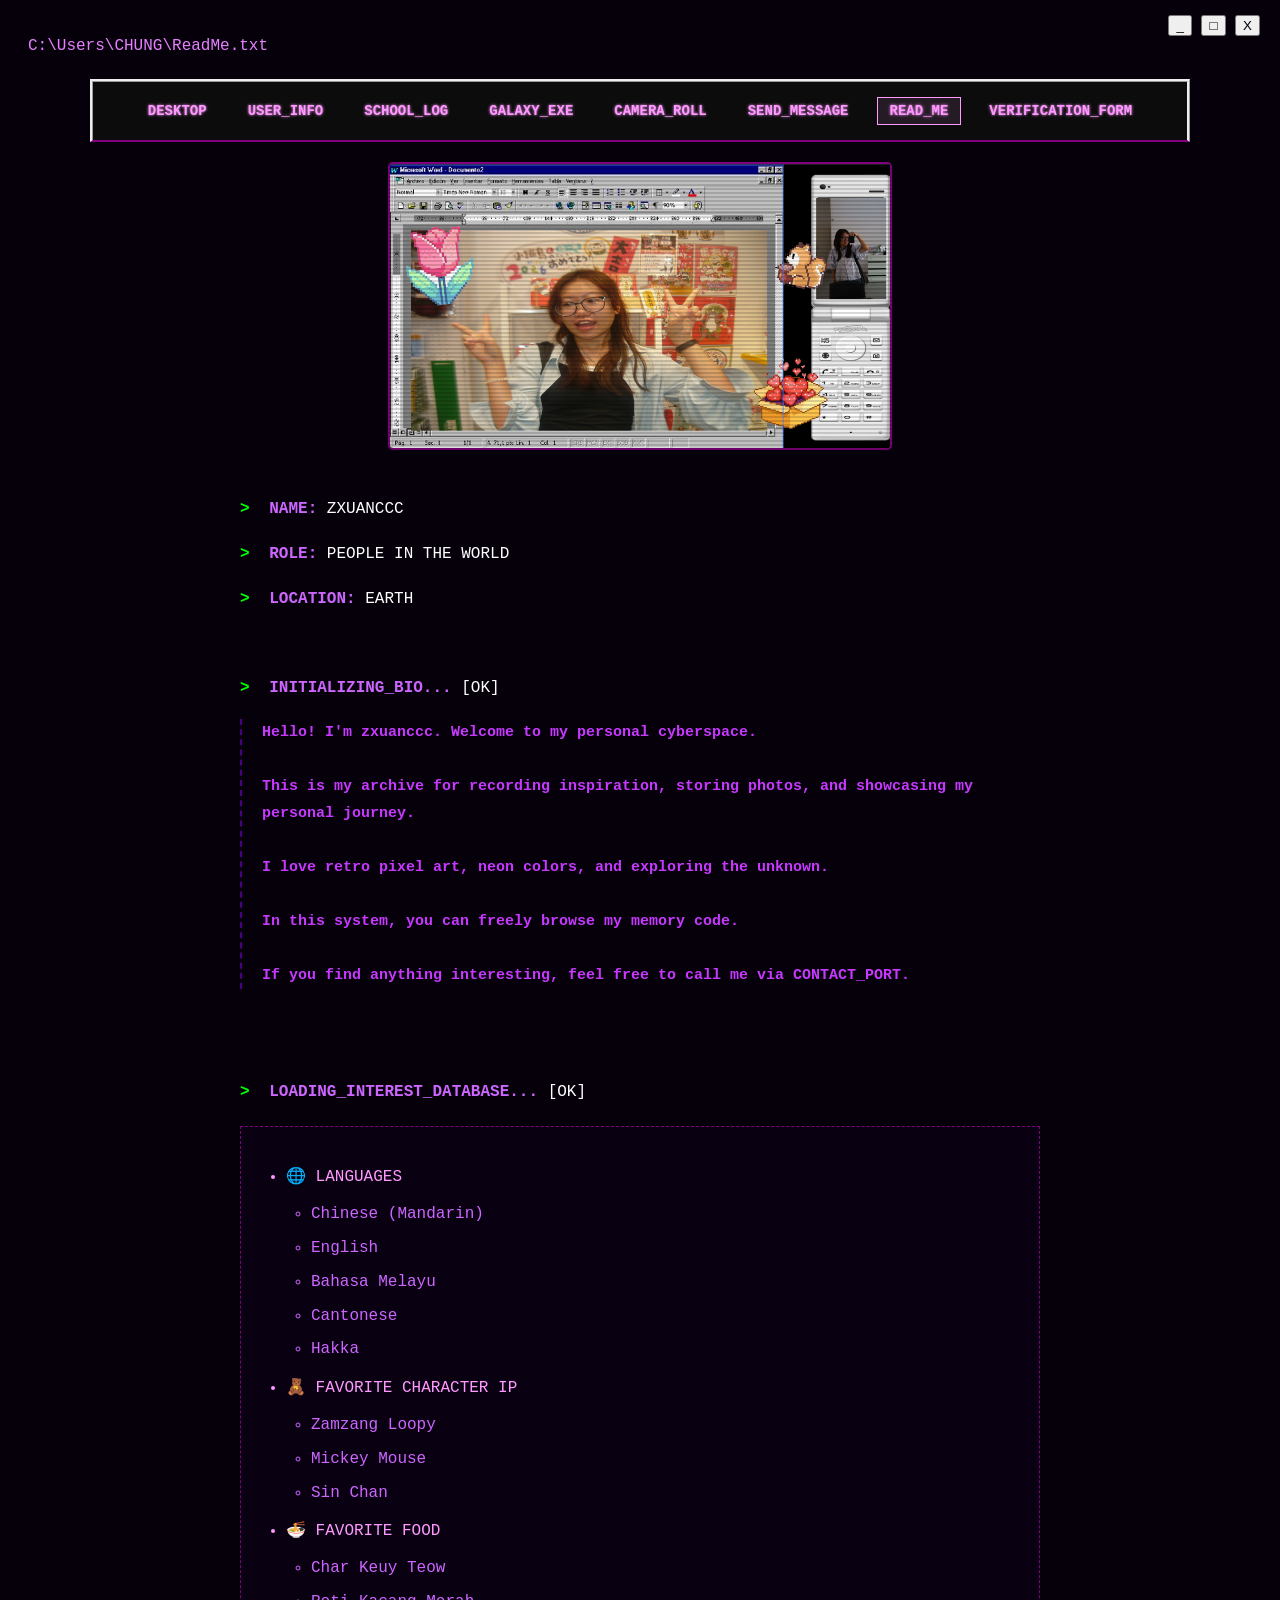
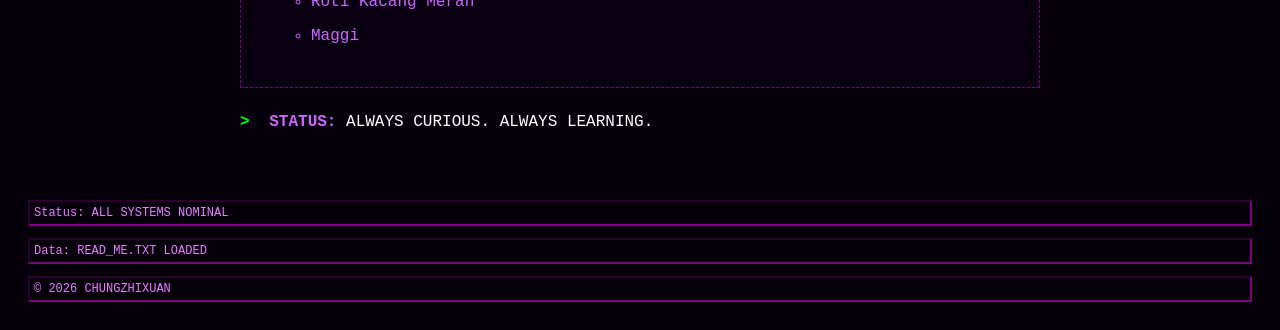
<file: aboutme.html>
<html lang="en">
<head>
    <meta charset="UTF-8">
    <meta name="viewport" content="width=device-width, initial-scale=1.0">
    <title>READ_ME | ZXUANCCC</title>
    <link rel="stylesheet" href="css/style.css">
</head>
<body class="space-page">

    <div class="retro-window">
        
        <header class="title-bar" style="display: flex; justify-content: space-between; align-items: center;">
            <div class="title-bar-text">C:\Users\CHUNG\ReadMe.txt</div>
            <br>
            <br>
            <div class="title-bar-controls">
                <button aria-label="Minimize">_</button>
                <button aria-label="Maximize">□</button>
                <button aria-label="Close">X</button>
            </div>
        </header>

        <nav class="nav-links">
            <a href="index.html" class="nav-btn">DESKTOP</a>
            <a href="biodata.html" class="nav-btn">USER_INFO</a>
            <a href="education.html" class="nav-btn">SCHOOL_LOG</a>
            <a href="space.html" class="nav-btn">GALAXY_EXE</a>
            <a href="photography.html" class="nav-btn">CAMERA_ROLL</a>
            <a href="contact.html" class="nav-btn">SEND_MESSAGE</a> 
            <a href="aboutme.html" class="nav-btn active">READ_ME</a> 
            <a href="form.html" class="nav-btn">VERIFICATION_FORM</a>
        </nav>

        <main class="window-content space-section">
            
            <h1 class="main-title">:: USER_PROFILE // READ_ME.txt ::</h1>

            <div class="profile-container" style="text-align: center; margin-bottom: 30px;">
                <div class="profile-pic-frame" style="margin-bottom: 15px;">
                    <img src="asset/picture/aboutmepic.png" alt="Profile Picture" style="max-width: 500px; border: 2px solid #800080; border-radius: 5px;">
                </div>
            </div>

            <div class="terminal-body" style="max-width: 800px; margin: 0 auto;">
                <p class="terminal-line"><span class="prompt">></span> <span class="key">NAME:</span> ZXUANCCC</p>
                <p class="terminal-line"><span class="prompt">></span> <span class="key">ROLE:</span> PEOPLE IN THE WORLD</p>
                <p class="terminal-line"><span class="prompt">></span> <span class="key">LOCATION:</span> EARTH</p>
                <br>
                <p class="terminal-line"><span class="prompt">></span> <span class="key">INITIALIZING_BIO...</span> [OK]</p>
                <p class="terminal-text" style="color: #c739ff; line-height: 1.8;">
                    Hello! I'm zxuanccc. Welcome to my personal cyberspace. <br>
                    <br>
                    This is my archive for recording inspiration, storing photos, and showcasing my personal journey. <br> 
                    <br>
                    I love retro pixel art, neon colors, and exploring the unknown. <br>
                    <br>
                    In this system, you can freely browse my memory code. <br>
                    <br>
                    If you find anything interesting, feel free to call me via CONTACT_PORT.
                </p>
                <br>
            <br>

    <p class="terminal-line">
    <span class="prompt">></span>
    <span class="key">LOADING_INTEREST_DATABASE...</span> [OK]
    </p>

             <div class="nested-profile">

            <ul>

             <li>🌐 LANGUAGES
             <ul>
            <li>Chinese (Mandarin)</li>
            <li>English</li>
            <li>Bahasa Melayu</li>
            <li>Cantonese</li>
            <li>Hakka</li>
            </ul>
            </li>

              <li>🧸 FAVORITE CHARACTER IP
              <ul>
            <li>Zamzang Loopy</li>
            <li>Mickey Mouse</li>
            <li>Sin Chan</li>
              </ul>
            </li>

            <li>🍜 FAVORITE FOOD
            <ul>
            <li>Char Keuy Teow</li>
            <li>Roti Kacang Merah</li>
            <li>Maggi</li>
           </ul>
           </li>

           </ul>

             </div>

<p class="terminal-line"><span class="prompt">></span> <span class="key">STATUS:</span> ALWAYS CURIOUS. ALWAYS LEARNING.</p>
            </div>

        </main>

        <br>
        <br>

        <footer class="status-bar">
            <p class="status-bar-field">Status: ALL SYSTEMS NOMINAL</p>
            <p class="status-bar-field">Data: READ_ME.TXT LOADED</p>
            <p class="status-bar-field">© 2026 CHUNGZHIXUAN</p>
        </footer>

    </div>

    <script>
     
        document.addEventListener("DOMContentLoaded", () => {
            const titleElement = document.querySelector('.main-title');
            const originalText = titleElement.innerText;
            titleElement.innerText = ''; 
            let i = 0;
            
        });
    </script>

</body>
</html>
</file>
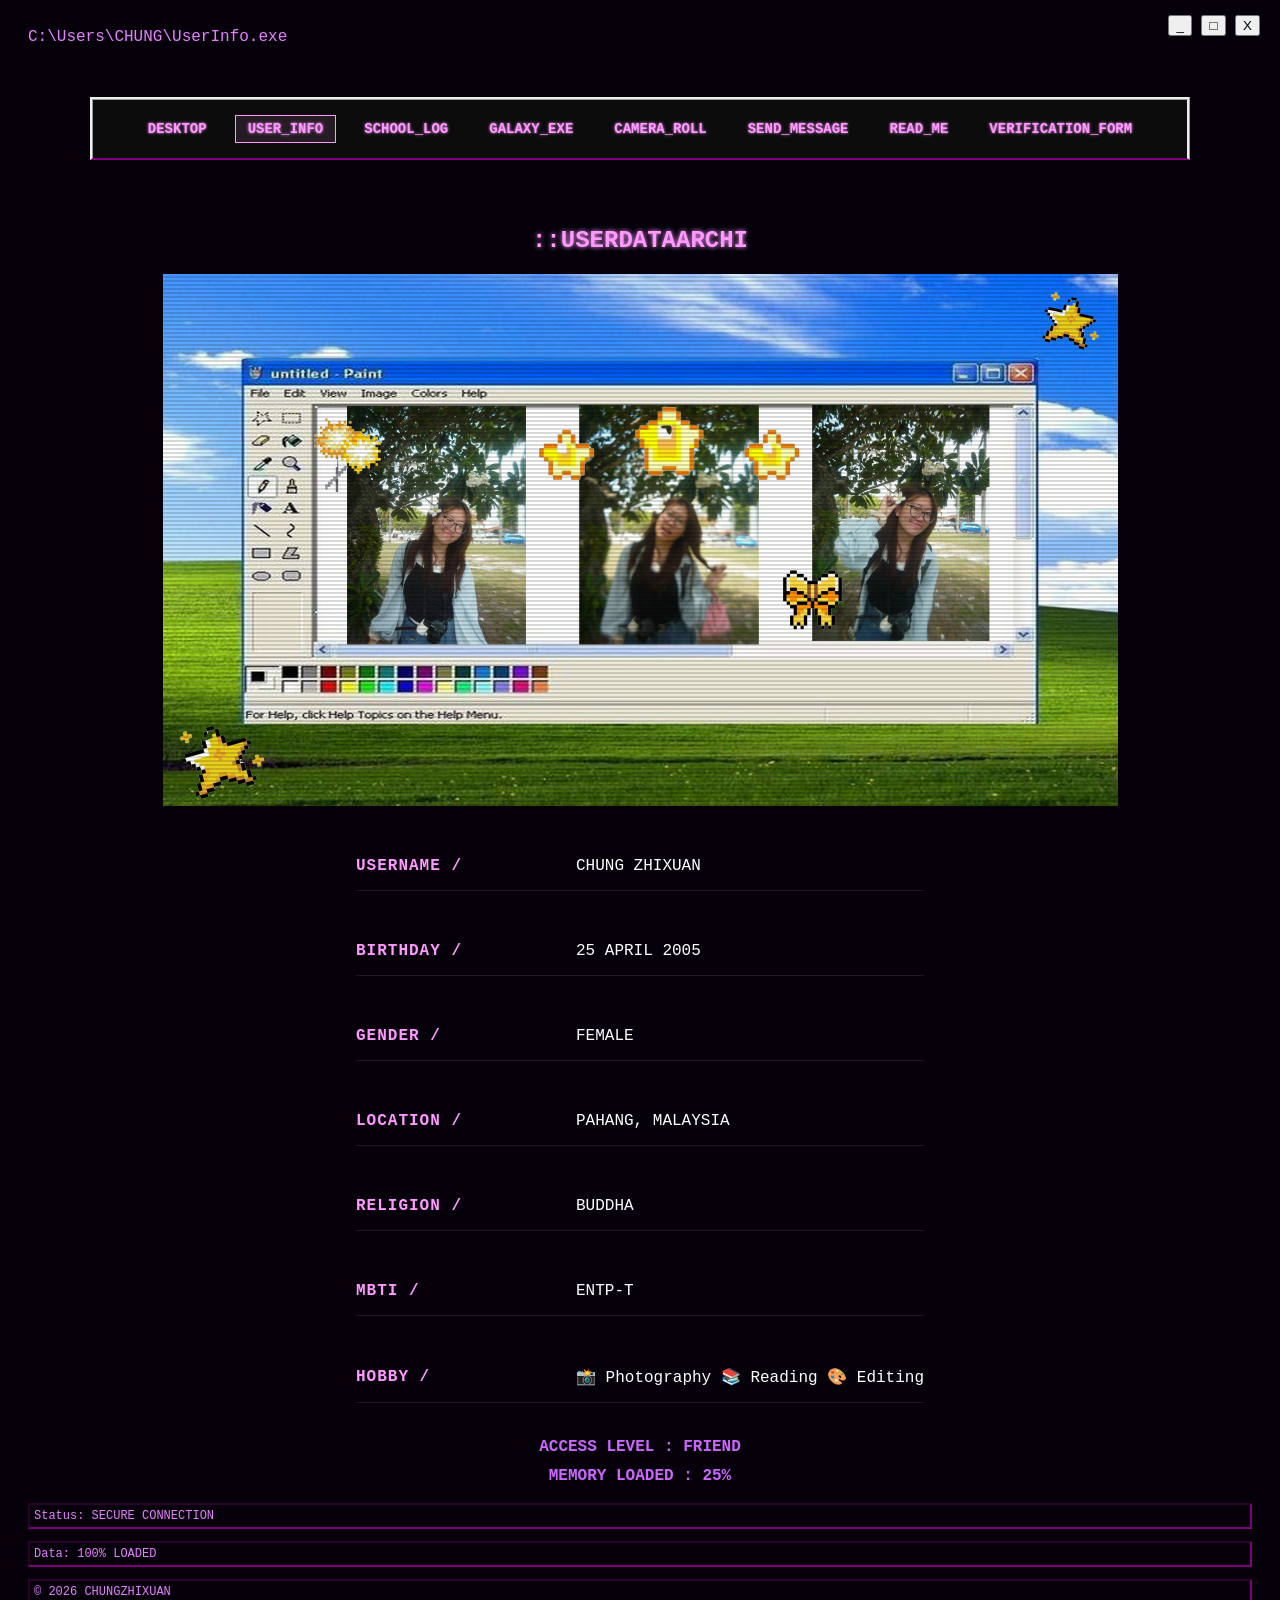
<file: biodata.html>
<html lang="en">
<head>
    <meta charset="UTF-8">
    <meta name="viewport" content="width=device-width, initial-scale=1.0">
    <title>USER_INFO | CHUNGZHIXUAN</title>
    <link rel="stylesheet" href="css/style.css">
</head>
<body class="biodata-page">

    <div class="retro-window">
        
        <header class="title-bar">
            <div class="title-bar-text">C:\Users\CHUNG\UserInfo.exe</div>
            <br>
            <br>
            <div class="title-bar-controls">
                <button aria-label="Minimize">_</button>
                <button aria-label="Maximize">□</button>
                <button aria-label="Close">X</button>
            </div>
        </header>

        <nav class="nav-links">
            <a href="index.html" class="nav-btn">DESKTOP</a>
            <a href="biodata.html" class="nav-btn active">USER_INFO</a>
            <a href="education.html" class="nav-btn">SCHOOL_LOG</a>
            <a href="space.html" class="nav-btn">GALAXY_EXE</a>
            <a href="photography.html" class="nav-btn">CAMERA_ROLL</a>
            <a href="contact.html" class="nav-btn">SEND_MESSAGE</a>
            <a href="aboutme.html" class="nav-btn">READ_ME</a>
            <a href="form.html" class="nav-btn">VERIFICATION_FORM</a>
        </nav>

            <br>
            <br>
        <main class="window-content biodata-section">
            <h1 class="main-title">:: USER DATA ARCHIVE ::</h1>
            
            
            <div class="profile-container">
                
                <div class="profile-pic-frame">
                    <img src="asset/picture/biodatapic.png" alt="Profile Picture">
                </div>

              <div class="bio-info">
    <br>
    <br>

    <div class="info-row">
        <span class="label">USERNAME /</span>
        <span class="value">CHUNG ZHIXUAN</span>
    </div>

    <br>
    <br>

    <div class="info-row">
        <span class="label">BIRTHDAY /</span>
        <span class="value">25 APRIL 2005</span>
    </div>

    <br>
    <br>

    <div class="info-row">
        <span class="label">GENDER /</span>
        <span class="value">FEMALE</span>
    </div>

    <br>
    <br>

    <div class="info-row">
        <span class="label">LOCATION /</span>
        <span class="value">PAHANG, MALAYSIA</span>
    </div>

    <br>
    <br>

    <div class="info-row">
        <span class="label">RELIGION /</span>
        <span class="value">BUDDHA</span>
    </div>

    <br>
    <br>

    <div class="info-row">
        <span class="label">MBTI /</span>
        <span class="value">ENTP-T</span>
    </div>

    <br>
    <br>

    <div class="info-row">
        <span class="label">HOBBY /</span>
        <span class="value">
        📸 Photography
        📚 Reading
        🎨 Editing
        </span>
    </div>

</div>

            <div class="user-status" style="text-align: center; color: #cc66ff; margin-top: 30px; font-weight: bold; line-height: 1.8;">
                ACCESS LEVEL : FRIEND <br>
                MEMORY LOADED : 25%
            </div>
            
        </main>

        <footer class="status-bar">
            <p class="status-bar-field">Status: SECURE CONNECTION</p>
            <p class="status-bar-field">Data: 100% LOADED</p>
            <p class="status-bar-field">© 2026 CHUNGZHIXUAN</p>
        </footer>

    </div>

    <script>
        
        const titleElement = document.querySelector('.main-title');
        const originalText = titleElement.innerText;
        titleElement.innerText = ''; 
        let i = 0;
        
        function typeWriter() {
            if (i < originalText.length) {
                titleElement.innerText += originalText.charAt(i);
                i++;
                setTimeout(typeWriter, 60); 
            }
        }
        
        window.onload = typeWriter;
    </script>

</body>
</html>
</file>
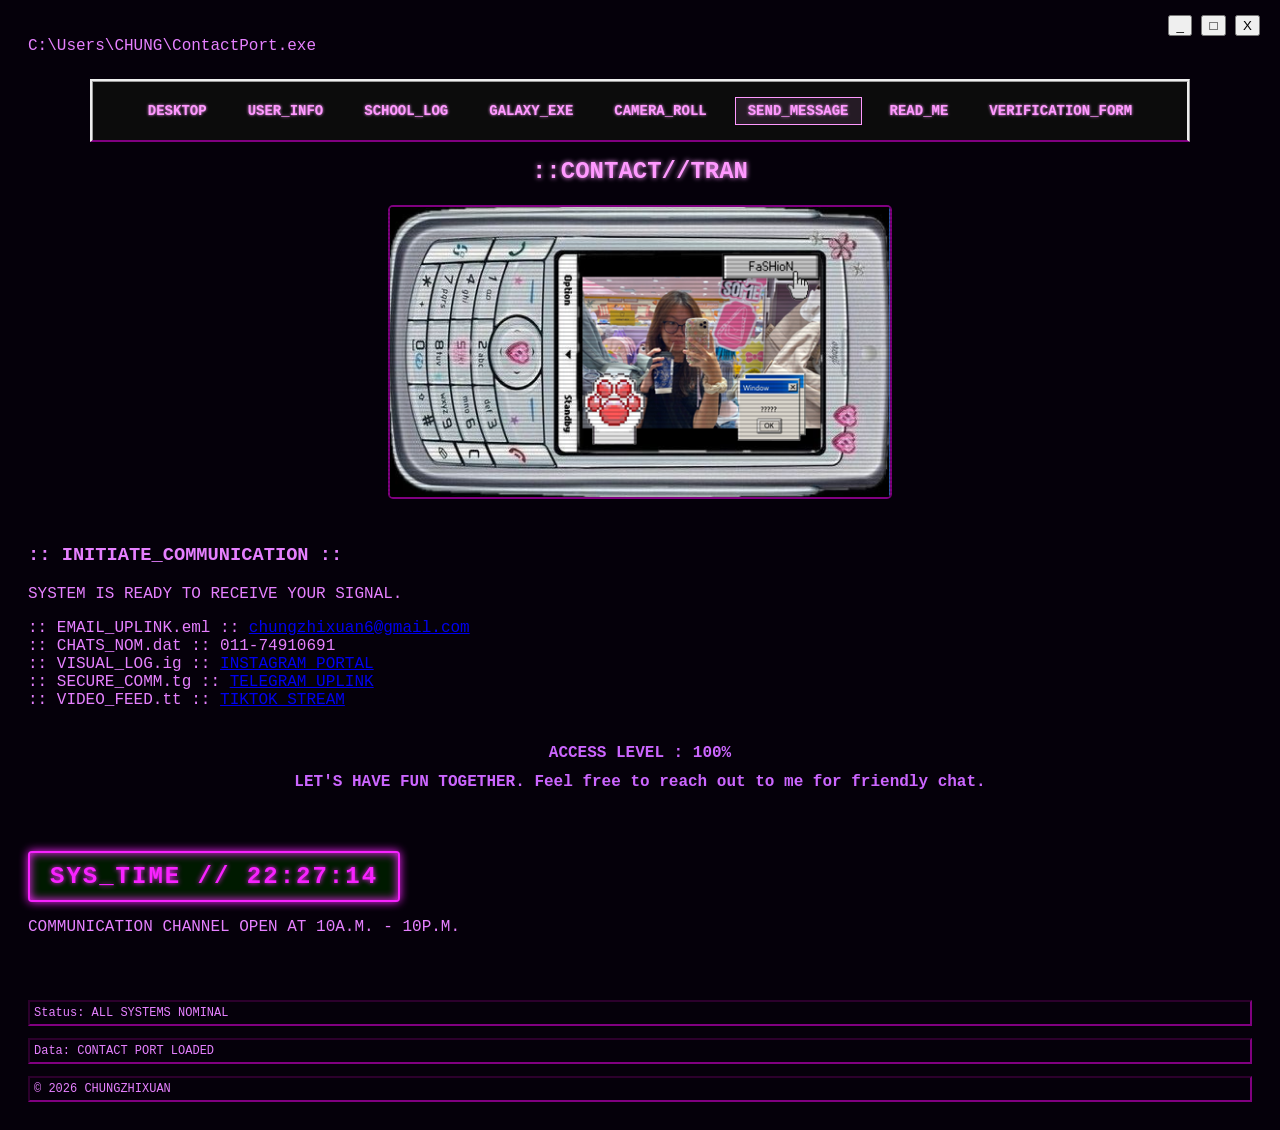
<file: contact.html>
<html lang="en">
<head>
    <meta charset="UTF-8">
    <meta name="viewport" content="width=device-width, initial-scale=1.0">
    <title>CONTACT_PORT | ZXUANCCC</title>
    <link rel="stylesheet" href="css/style.css">
</head>
<body class="space-page">

    <div class="retro-window">
        
        <header class="title-bar" style="display: flex; justify-content: space-between; align-items: center;">
            <div class="title-bar-text">C:\Users\CHUNG\ContactPort.exe</div>
            <br>
            <br>
            <div class="title-bar-controls">
                <button aria-label="Minimize">_</button>
                <button aria-label="Maximize">□</button>
                <button aria-label="Close">X</button>
            </div>
        </header>

        <nav class="nav-links">
            <a href="index.html" class="nav-btn">DESKTOP</a>
            <a href="biodata.html" class="nav-btn">USER_INFO</a>
            <a href="education.html" class="nav-btn">SCHOOL_LOG</a>
            <a href="space.html" class="nav-btn">GALAXY_EXE</a>
            <a href="photography.html" class="nav-btn">CAMERA_ROLL</a>
            <a href="contact.html" class="nav-btn active">SEND_MESSAGE</a> 
            <a href="aboutme.html" class="nav-btn">READ_ME</a>
            <a href="form.html" class="nav-btn">VERIFICATION_FORM</a>
        </nav>

        <main class="window-content space-section">
            
            <h1 class="main-title">:: CONTACT // TRANSMISSION_PORT ::</h1>

            <div class="profile-container" style="text-align: center; margin-bottom: 30px;">
                <div class="profile-pic-frame" style="margin-bottom: 15px;">
                    <img src="asset/picture/contactpic.png" alt="Contact Portal" style="max-width: 500px; border: 2px solid #800080; border-radius: 5px;">
                </div>
            </div>

            <div class="contact-card" id="contact-panel">
                
                <div class="contact-header">
                    <h3 class="contact-card-title">:: INITIATE_COMMUNICATION ::</h3>
                    <p class="contact-sub">SYSTEM IS READY TO RECEIVE YOUR SIGNAL.</p>
                </div>

                <div class="contact-info-list">
                    
                    <div class="contact-item">
                        <span class="contact-label">:: EMAIL_UPLINK.eml ::</span>
                        <a href="mailto:chungzhixuan6@gmail.com" class="contact-value">chungzhixuan6@gmail.com</a>
                    </div>
                    
                    <div class="contact-item">
                        <span class="contact-label">:: CHATS_NOM.dat ::</span>
                        <span class="contact-value">011-74910691</span>
                    </div>

                    <div class="contact-item">
                        <span class="contact-label">:: VISUAL_LOG.ig ::</span>
                        <a href="https://www.instagram.com/zxuanccc" target="_blank" class="contact-value">INSTAGRAM_PORTAL</a>
                    </div>

                    <div class="contact-item">
                        <span class="contact-label">:: SECURE_COMM.tg ::</span>
                        <a href="https://t.me/chungzhixuan" target="_blank" class="contact-value">TELEGRAM_UPLINK</a>
                    </div>

                    <div class="contact-item">
                        <span class="contact-label">:: VIDEO_FEED.tt ::</span>
                        <a href="https://www.tiktok.com/@zxuanccc00" target="_blank" class="contact-value">TIKTOK_STREAM</a>
                    </div>
                    
                </div>


            </div>

            <div class="user-status" style="text-align: center; color: #cc66ff; margin-top: 30px; font-weight: bold; line-height: 1.8;">
                ACCESS LEVEL : 100% <br>
                LET'S HAVE FUN TOGETHER. Feel free to reach out to me for friendly chat.
            </div>

            <br>
            <br>
            <br>

            <div id="cyber-clock-container">
                <span id="cyber-clock">SYS_TIME // 00:00:00</span>
            </div>

            <p>COMMUNICATION CHANNEL OPEN AT 10A.M. - 10P.M.</p>

        </main>

        <br>
        <br>

        <footer class="status-bar">
            <p class="status-bar-field">Status: ALL SYSTEMS NOMINAL</p>
            <p class="status-bar-field">Data: CONTACT PORT LOADED</p>
            <p class="status-bar-field">© 2026 CHUNGZHIXUAN</p>
        </footer>

    </div>

    <script>
        document.addEventListener("DOMContentLoaded", () => {
            
            
            const titleElement = document.querySelector('.main-title');
            const originalText = titleElement.innerText;
            titleElement.innerText = ''; 
            let i = 0;
            
            function typeWriter() {
                if (i < originalText.length) {
                    titleElement.innerText += originalText.charAt(i);
                    i++;
                    setTimeout(typeWriter, 60); 
                }
            }
            typeWriter();

            
            function updateClock() {
                const clockElement = document.getElementById('cyber-clock');
                const now = new Date();
                
                
                const hours = String(now.getHours()).padStart(2, '0');
                const minutes = String(now.getMinutes()).padStart(2, '0');
                const seconds = String(now.getSeconds()).padStart(2, '0');
                
               
                clockElement.innerText = `SYS_TIME // ${hours}:${minutes}:${seconds}`;
            }

            
            updateClock();
            
            setInterval(updateClock, 1000);
        });
    </script>

</body>
</html>
</file>
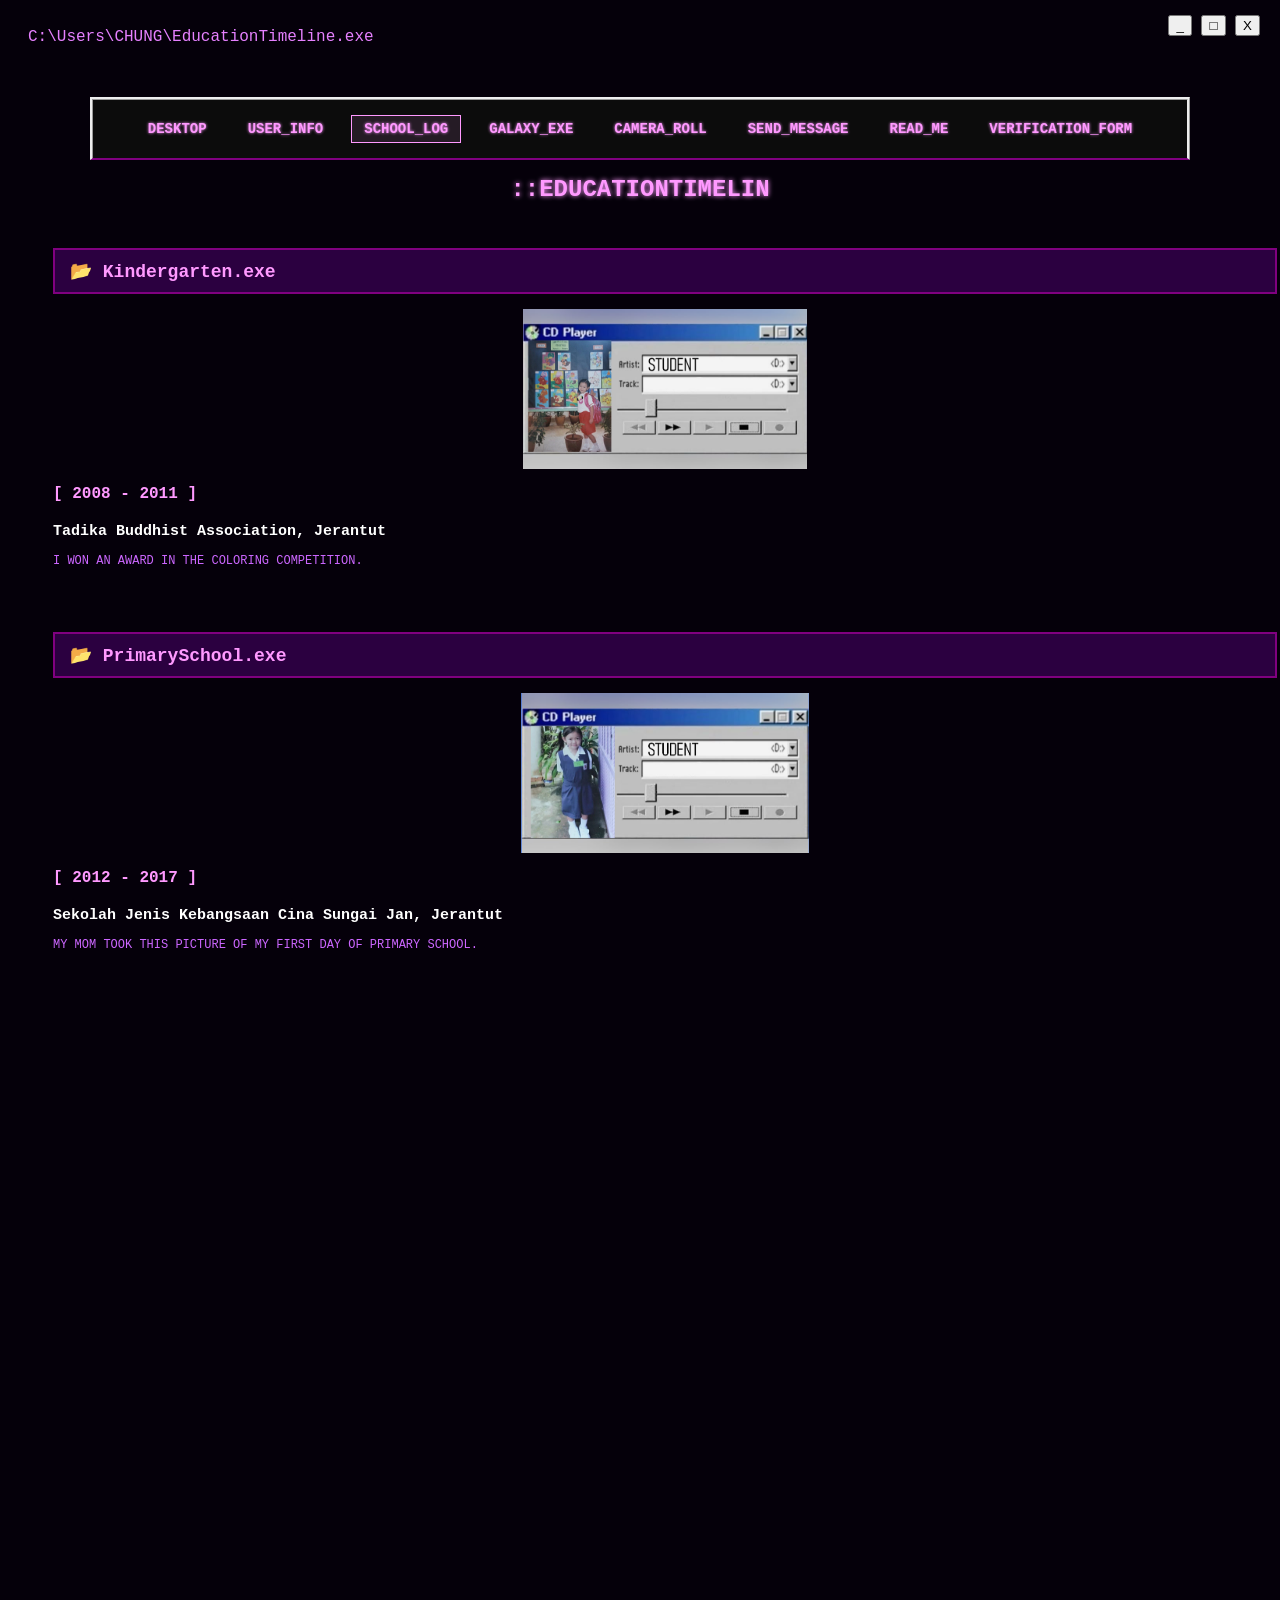
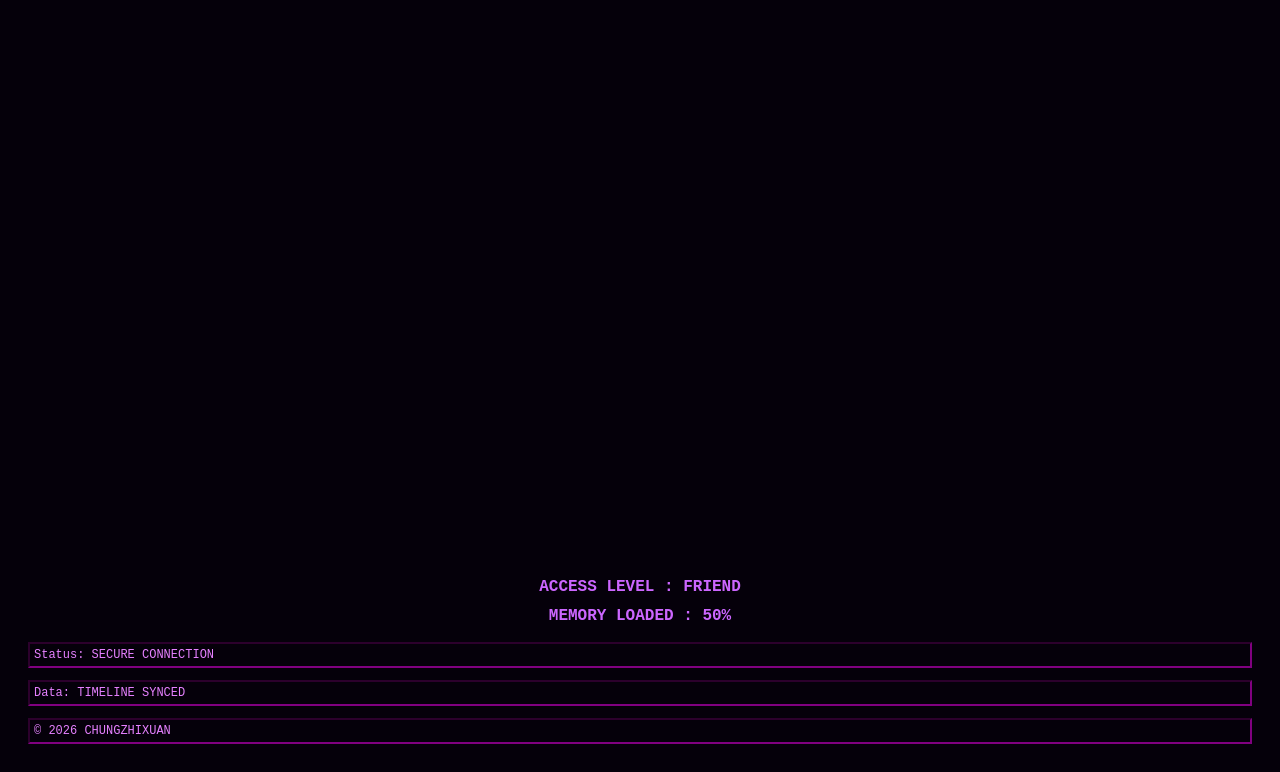
<file: education.html>
<html lang="en">
<head>
    <meta charset="UTF-8">
    <meta name="viewport" content="width=device-width, initial-scale=1.0">
    <title>SCHOOL_LOG | ZXUANCCC</title>
    <link rel="stylesheet" href="css/style.css">
</head>
<body class="education-page">

    <div class="retro-window">
        
        <header class="title-bar">
            <div class="title-bar-text">C:\Users\CHUNG\EducationTimeline.exe</div>
            <br>
            <br>
            <div class="title-bar-controls">
                <button aria-label="Minimize">_</button>
                <button aria-label="Maximize">□</button>
                <button aria-label="Close">X</button>
            </div>
        </header>

        <nav class="nav-links">
            <a href="index.html" class="nav-btn">DESKTOP</a>
            <a href="biodata.html" class="nav-btn">USER_INFO</a>
            <a href="education.html" class="nav-btn active">SCHOOL_LOG</a>
            <a href="space.html" class="nav-btn">GALAXY_EXE</a>
            <a href="photography.html" class="nav-btn">CAMERA_ROLL</a>
            <a href="contact.html" class="nav-btn">SEND_MESSAGE</a>
            <a href="aboutme.html" class="nav-btn">READ_ME</a>
            <a href="form.html" class="nav-btn">VERIFICATION_FORM</a>
        </nav>

        <main class="window-content education-section">
            <h1 class="main-title">:: EDUCATION TIMELINE ::</h1>
            
            <div class="retro-timeline">
                
                <div class="timeline-item hidden-item">
                    
                    <div class="timeline-content">
                        <div class="folder-title">
                       📂 Kindergarten.exe
                    </div>
                        <img src="asset/picture/schoollog/schoollog1.png" class="timeline-img" style="max-height: 160px !important; width: 100% !important; object-fit: contain !important;" alt="Tadika">
                        <h3 class="timeline-date">[ 2008 - 2011 ]</h3>
                        <h4 class="timeline-school" style="font-size: 15px !important;">Tadika Buddhist Association, Jerantut</h4>
                        <p class="timeline-desc" style="font-size: 12px !important;">I WON AN AWARD IN THE COLORING COMPETITION.</p>
                    </div>
                </div>

                <div class="timeline-item hidden-item">
                    
                    <div class="timeline-content">
                      <div class="folder-title">
                       📂 PrimarySchool.exe
                    </div>
                        <img src="asset/picture/schoollog/schoollog2.png" class="timeline-img" style="max-height: 160px !important; width: 100% !important; object-fit: contain !important;" alt="Primary School">
                        <h3 class="timeline-date">[ 2012 - 2017 ]</h3>
                        <h4 class="timeline-school" style="font-size: 15px !important;">Sekolah Jenis Kebangsaan Cina Sungai Jan, Jerantut</h4>
                        <p class="timeline-desc" style="font-size: 12px !important;">MY MOM TOOK THIS PICTURE OF MY FIRST DAY OF PRIMARY SCHOOL.</p>
                    </div>
                </div>

                <div class="timeline-item hidden-item">
                    
                    <div class="timeline-content">
                        <div class="folder-title">
                       📂 SecondarySchool.exe
                    </div>
                        <img src="asset/picture/schoollog/schoollog3.png" class="timeline-img" style="max-height: 160px !important; width: 100% !important; object-fit: contain !important;" alt="High School">
                        <h3 class="timeline-date">[ 2018 - 2022 ]</h3>
                        <h4 class="timeline-school" style="font-size: 15px !important;">Sekolah Menengah Kebangsaan Jerantut, Jerantut</h4>
                        <p class="timeline-desc" style="font-size: 12px !important;">AFTER FINISH MY ENGLISH SPEAKING TEST FOR SIJIL PELAJARAN MALAYSIA (SPM).</p>
                    </div>
                </div>

                <div class="timeline-item hidden-item">
                    
                    <div class="timeline-content">
                        <div class="folder-title">
                       📂 STPM.exe
                    </div>
                        <img src="asset/picture/schoollog/schoollog4.png" class="timeline-img" style="max-height: 160px !important; width: 100% !important; object-fit: contain !important;" alt="STPM">
                        <h3 class="timeline-date">[ 2023 - 2025 ]</h3>
                        <h4 class="timeline-school" style="font-size: 15px !important;">Prauniversiti Sekolah Menengah Kebangsaan Jerantut, Jerantut</h4>
                        <p class="timeline-desc" style="font-size: 12px !important;">MISSION COMPLETED TWO YEARS OF FOUNDATION STUDIES AT SIJIL TERTINGGI PELAJARAN MALAYSIA (STPM) WITH CGPA 3.42.</p>
                    </div>
                </div>

                <div class="timeline-item hidden-item">
                    
                    <div class="timeline-content">
                        <div class="folder-title">
                        📂 UniMAP.exe
                        </div>
                        <img src="asset/picture/schoollog/schoollog5.png" class="timeline-img" style="max-height: 160px !important; width: 100% !important; object-fit: contain !important;" alt="UniMAP">
                        <h3 class="timeline-date">[ 2025 - PRESENT ]</h3>
                        <h4 class="timeline-school" style="font-size: 15px !important;">UNIVERSITI MALAYSIA PERLIS</h4>
                        <p class="timeline-desc" style="font-size: 12px !important;">I TOOK THIS PHOTO WITH MY FRIENDS AT THE END OF THE MSK. I BELIEVE I WILL SOON BE WEARING MY GRADUATION GOWN.</p>
                    </div>
                </div>

                <div class="user-status" style="text-align: center; color: #cc66ff; margin-top: 30px; font-weight: bold; line-height: 1.8;">
                    ACCESS LEVEL : FRIEND <br>
                    MEMORY LOADED : 50%
                </div>

            </div>
        </main>

        <footer class="status-bar">
            <p class="status-bar-field">Status: SECURE CONNECTION</p>
            <p class="status-bar-field">Data: TIMELINE SYNCED</p>
            <p class="status-bar-field">© 2026 CHUNGZHIXUAN</p>
        </footer>

    </div>

    <script>

         const titleElement = document.querySelector('.main-title');
        const originalText = titleElement.innerText;
        titleElement.innerText = ''; 
        let i = 0;
        
        function typeWriter() {
            if (i < originalText.length) {
                titleElement.innerText += originalText.charAt(i);
                i++;
                setTimeout(typeWriter, 60); 
            }
        }
      
        window.onload = typeWriter;
        
        const observer = new IntersectionObserver((entries) => {
            entries.forEach((entry) => {
                if (entry.isIntersecting) {
                    entry.target.classList.add('show-item'); 
                } else {
                    entry.target.classList.remove('show-item'); 
                }
            });
        });

        const hiddenElements = document.querySelectorAll('.hidden-item');
        hiddenElements.forEach((el) => observer.observe(el));
    </script>

</body>
</html>
</file>
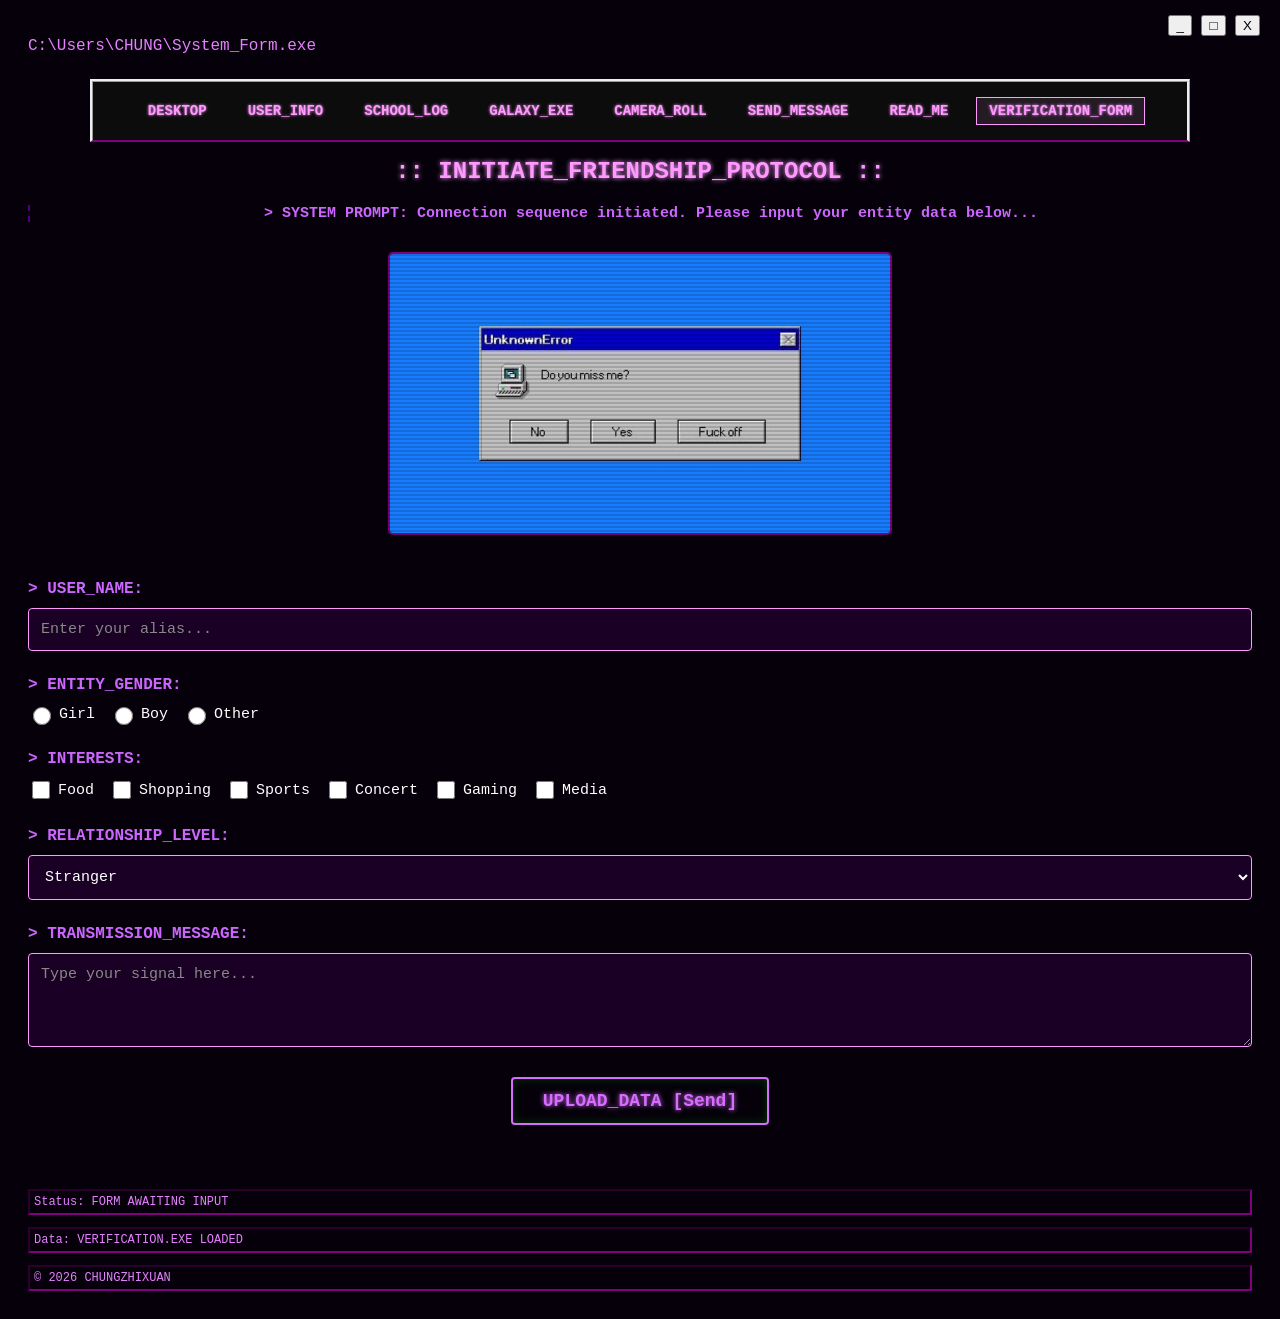
<file: form.html>
<html lang="en">
<head>
    <meta charset="UTF-8">
    <meta name="viewport" content="width=device-width, initial-scale=1.0">
    <title>VERIFICATION_FORM | ZXUANCCC</title>
    <link rel="stylesheet" href="css/style.css">
</head>
<body class="space-page">

    <div class="retro-window">
        
        <header class="title-bar" style="display: flex; justify-content: space-between; align-items: center;">
            <div class="title-bar-text">C:\Users\CHUNG\System_Form.exe</div>
            <br>
            <br>
            <div class="title-bar-controls">
                <button aria-label="Minimize">_</button>
                <button aria-label="Maximize">□</button>
                <button aria-label="Close">X</button>
            </div>
        </header>

        <nav class="nav-links">
            <a href="index.html" class="nav-btn">DESKTOP</a>
            <a href="biodata.html" class="nav-btn">USER_INFO</a>
            <a href="education.html" class="nav-btn">SCHOOL_LOG</a>
            <a href="space.html" class="nav-btn">GALAXY_EXE</a>
            <a href="photography.html" class="nav-btn">CAMERA_ROLL</a>
            <a href="contact.html" class="nav-btn">SEND_MESSAGE</a> 
            <a href="aboutme.html" class="nav-btn">READ_ME</a> 
            <a href="form.html" class="nav-btn active">VERIFICATION_FORM</a> 
        </nav>

        <main class="window-content space-section">
            
            <h1 class="main-title">:: INITIATE_FRIENDSHIP_PROTOCOL ::</h1>
            <p class="terminal-text" style="text-align: center; margin-bottom: 30px; color: #cc66ff;">
                > SYSTEM PROMPT: Connection sequence initiated. Please input your entity data below...
            </p>

            <div class="profile-container" style="text-align: center; margin-bottom: 30px;">
                <div class="profile-pic-frame" style="margin-bottom: 15px;">
                    <img src="asset/picture/formpic.png" alt="Profile Picture" style="max-width: 500px; border: 2px solid #800080; border-radius: 5px;">
                </div>
            </div>

            <div class="cyber-form-container">
                <form id="friendForm">
                    
                    <div class="form-group">
                        <label class="cyber-label">> USER_NAME:</label>
                        <input type="text" class="cyber-input" id="username" placeholder="Enter your alias..." required>
                    </div>

                    <div class="form-group">
                        <label class="cyber-label">> ENTITY_GENDER:</label>
                        <div class="radio-group">
                            <label><input type="radio" name="gender" value="girl" required> <span>Girl</span></label>
                            <label><input type="radio" name="gender" value="boy"> <span>Boy</span></label>
                            <label><input type="radio" name="gender" value="other"> <span>Other</span></label>
                        </div>
                    </div>

                    <div class="form-group">
                        <label class="cyber-label">> INTERESTS:</label>
                        <div class="checkbox-group">
                            <label><input type="checkbox" name="interest" value="eat"> <span>Food</span></label>
                            <label><input type="checkbox" name="interest" value="shop"> <span>Shopping</span></label>
                            <label><input type="checkbox" name="interest" value="sport"> <span>Sports</span></label>
                            <label><input type="checkbox" name="interest" value="idol"> <span>Concert</span></label>
                            <label><input type="checkbox" name="interest" value="game"> <span>Gaming</span></label>
                            <label><input type="checkbox" name="interest" value="game"> <span>Media</span></label>
                        </div>
                    </div>

                    <div class="form-group">
                        <label class="cyber-label">> RELATIONSHIP_LEVEL:</label>
                        <select class="cyber-input" id="relationship">
                            <option value="stranger">Stranger</option>
                            <option value="netizen">Netizen</option>
                            <option value="bestie">Bestie</option>
                            <option value="partner">Partner</option>
                        </select>
                    </div>

                    <div class="form-group">
                        <label class="cyber-label">> TRANSMISSION_MESSAGE:</label>
                        <textarea class="cyber-input" id="message" rows="4" placeholder="Type your signal here..."></textarea>
                    </div>

                    <div class="form-submit">
                        <button type="submit" class="cyber-submit-btn">UPLOAD_DATA [Send]</button>
                    </div>

                </form>

                <div id="success-message" style="display: none;">
                    <p class="success-text">> [OK] TRANSMISSION SUCCESSFUL.</p>
                    <p class="success-text">> Data uploaded to ZXUANCCC servers. Awaiting response...</p>
                </div>
            </div>

        </main>

        <br>
        <br>

        <footer class="status-bar">
            <p class="status-bar-field">Status: FORM AWAITING INPUT</p>
            <p class="status-bar-field">Data: VERIFICATION.EXE LOADED</p>
            <p class="status-bar-field">© 2026 CHUNGZHIXUAN</p>
        </footer>

    </div>

    <script>
        document.getElementById('friendForm').addEventListener('submit', function(event) {
            
            event.preventDefault(); 
            
            
            this.style.display = 'none';
            
           
            const successMsg = document.getElementById('success-message');
            successMsg.style.display = 'block';
            
           
            document.querySelector('.status-bar-field').innerText = "Status: DATA TRANSMITTED SUCCESSFULLY";
        });
    </script>

</body>
</html>
</file>
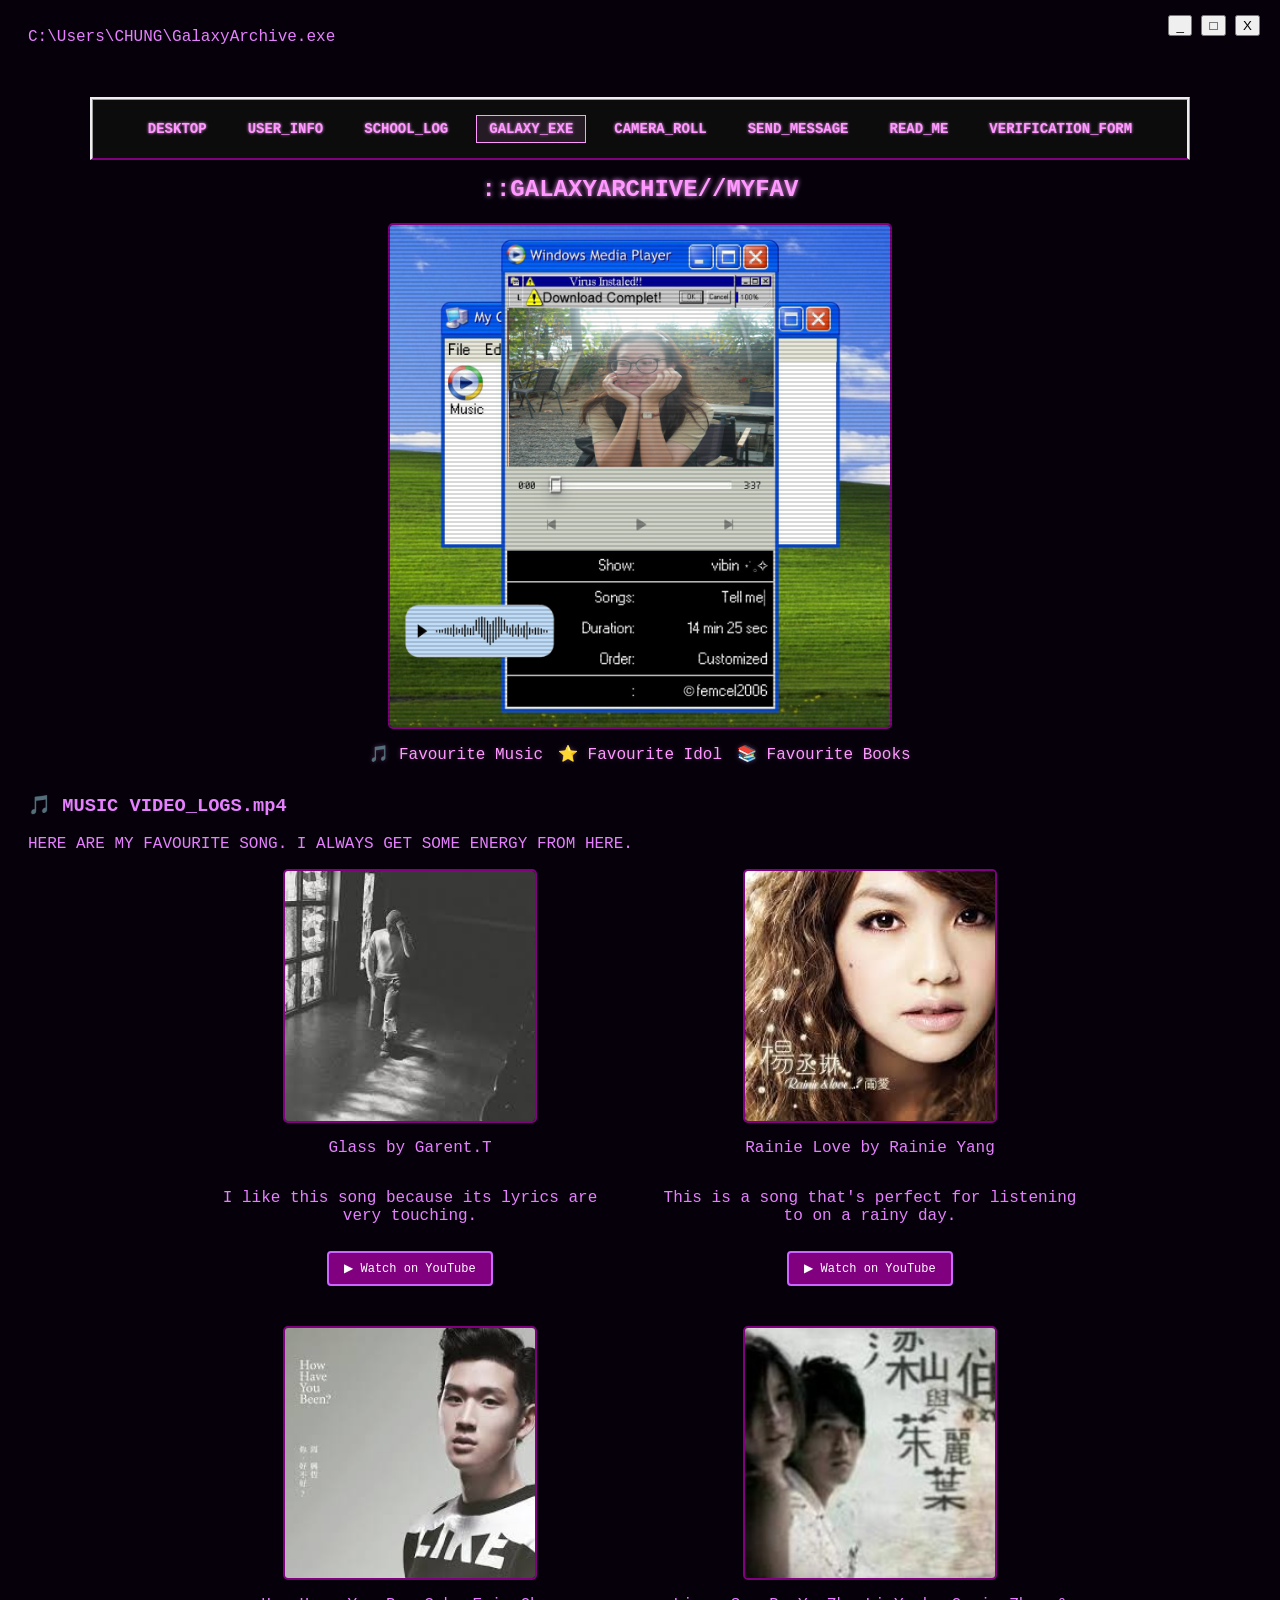
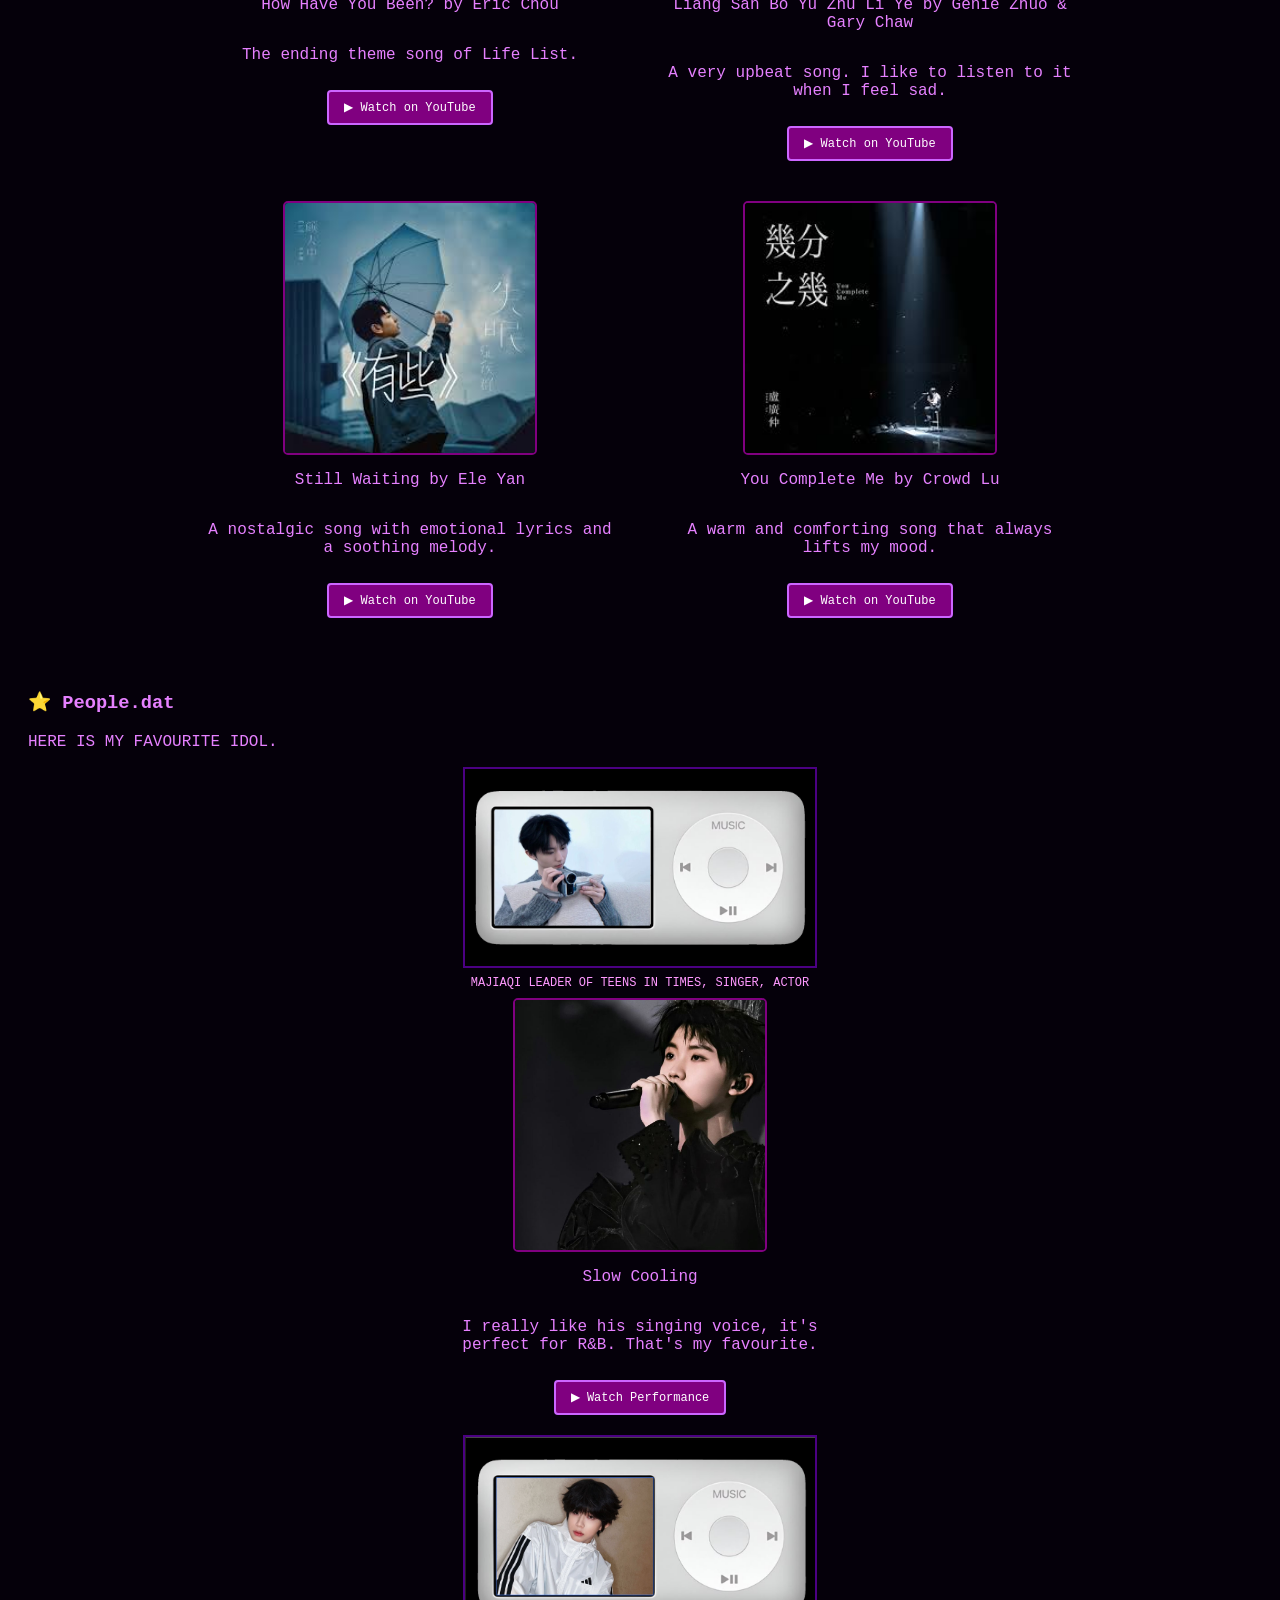
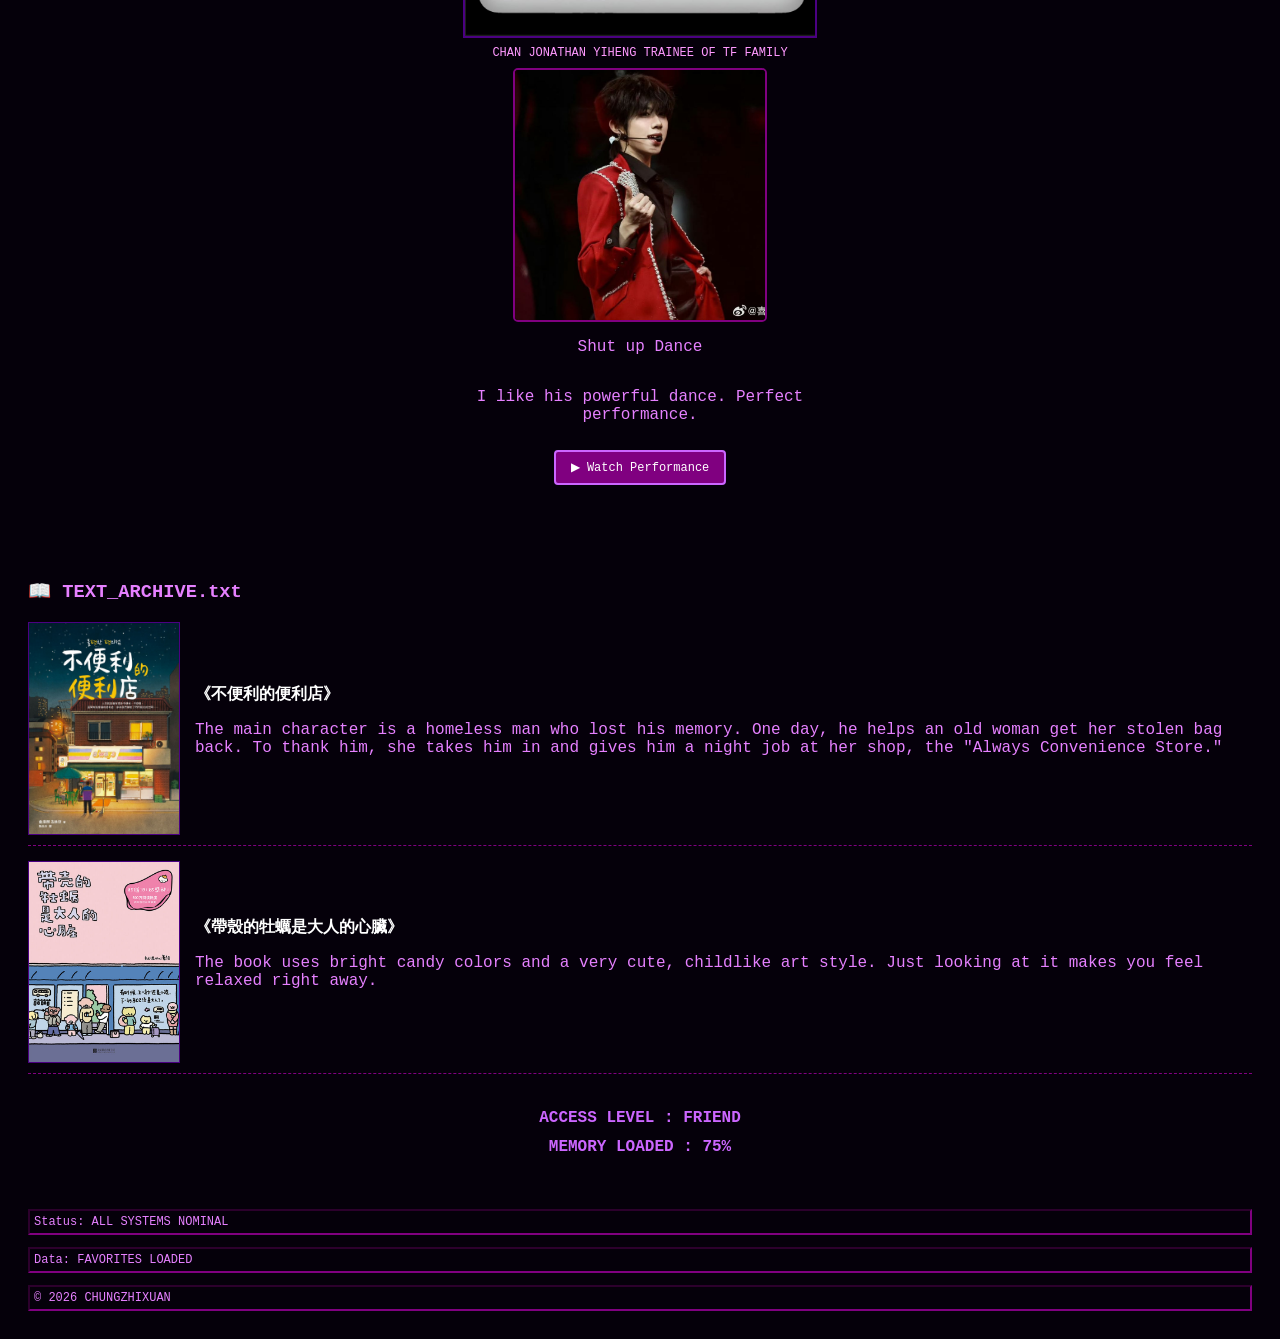
<file: space.html>
<html lang="en">
<head>
    <meta charset="UTF-8">
    <meta name="viewport" content="width=device-width, initial-scale=1.0">
    <title>GALAXY_EXE | ZXUANCCC</title>
    <link rel="stylesheet" href="css/style.css">
</head>
<body class="space-page">

    <div class="retro-window">
        
        <header class="title-bar">
            <div class="title-bar-text">C:\Users\CHUNG\GalaxyArchive.exe</div>
            <br>
            <br>
            <div class="title-bar-controls">
                <button aria-label="Minimize">_</button>
                <button aria-label="Maximize">□</button>
                <button aria-label="Close">X</button>
            </div>
        </header>

        <nav class="nav-links">
            <a href="index.html" class="nav-btn">DESKTOP</a>
            <a href="biodata.html" class="nav-btn">USER_INFO</a>
            <a href="education.html" class="nav-btn">SCHOOL_LOG</a>
            <a href="space.html" class="nav-btn active">GALAXY_EXE</a>
            <a href="photography.html" class="nav-btn">CAMERA_ROLL</a>
            <a href="contact.html" class="nav-btn">SEND_MESSAGE</a>
            <a href="aboutme.html" class="nav-btn">READ_ME</a>
            <a href="form.html" class="nav-btn">VERIFICATION_FORM</a>
        </nav>

        <main class="window-content space-section">
            <h1 class="main-title">:: GALAXY ARCHIVE // MY FAVORITES ::</h1>

            <div class="profile-container" style="text-align: center; margin-bottom: 30px;">
                <div class="profile-pic-frame" style="margin-bottom: 15px;">
                    <img src="asset/picture/spacepic.png" alt="Space Profile" style="max-width: 500px; border: 2px solid #800080; border-radius: 5px;">
                </div>
                
                <div class="dropdown-folder">
                    <div class="folder-content" style="display: flex; justify-content: center; gap: 15px;">
                        <a href="#music-section" style="color: #ff99ff; text-decoration: none;">🎵 Favourite Music</a>
                        <a href="#idol-section" style="color: #ff99ff; text-decoration: none;">⭐ Favourite Idol</a>
                        <a href="#books-section" style="color: #ff99ff; text-decoration: none;">📚 Favourite Books</a>
                    </div>
                </div>
            </div>

            <div class="database-grid">
                
                <div class="data-card" id="music-section">
                    <h3 class="card-title">🎵 MUSIC VIDEO_LOGS.mp4</h3>
                    <p>HERE ARE MY FAVOURITE SONG. I ALWAYS GET SOME ENERGY FROM HERE.</p>

                   <div class="cyber-video-grid">

   
    <div class="cyber-video-wrapper">
        <img src="asset/picture/music/garentt.jpg"
             alt="Glass by Garent.T"
             class="music-cover">

        <p>Glass by Garent.T</p>
        <p>I like this song because its lyrics are very touching.</p>

        <a href="https://youtu.be/FB5-rPa5wBA"
           target="_blank"
           class="music-btn">
           ▶ Watch on YouTube
        </a>
    </div>

    <div class="cyber-video-wrapper">
        <img src="asset/picture/music/rainieyang.jpg"
             alt="Rainie Love"
             class="music-cover">

        <p>Rainie Love by Rainie Yang</p>
        <p>This is a song that's perfect for listening to on a rainy day.</p>

        <a href="https://youtu.be/oec9R5ypf-o"
           target="_blank"
           class="music-btn">
           ▶ Watch on YouTube
        </a>
    </div>

    <div class="cyber-video-wrapper">
        <img src="asset/picture/music/ericchou.jpg"
             alt="How Have You Been"
             class="music-cover">

        <p>How Have You Been? by Eric Chou</p>
        <p>The ending theme song of Life List.</p>

        <a href="https://youtu.be/wSBXfzgqHtE"
           target="_blank"
           class="music-btn">
           ▶ Watch on YouTube
        </a>
    </div>

    <div class="cyber-video-wrapper">

    <img src="asset/picture/music/geniegary.jpg"
         alt="Liang San Bo Yu Zhu Li Ye"
         class="music-cover">

    <p>Liang San Bo Yu Zhu Li Ye by Genie Zhuo & Gary Chaw</p>
    <p>A very upbeat song. I like to listen to it when I feel sad.</p>

    <a href="https://youtu.be/0NuKS4gK0Lw"
       target="_blank"
       class="music-btn">
       ▶ Watch on YouTube
    </a>

    </div>

    <div class="cyber-video-wrapper">

    <img src="asset/picture/music/eleyan.jpg"
         alt="Still Waiting"
         class="music-cover">

    <p>Still Waiting by Ele Yan</p>
    <p>A nostalgic song with emotional lyrics and a soothing melody.</p>

    <a href="https://youtu.be/rMpkhbI7TNY"
       target="_blank"
       class="music-btn">
       ▶ Watch on YouTube
    </a>

    </div>

    <div class="cyber-video-wrapper">

    <img src="asset/picture/music/crowd.jpg"
         alt="You Complete Me"
         class="music-cover">

    <p>You Complete Me by Crowd Lu</p>
    <p>A warm and comforting song that always lifts my mood.</p>

    <a href="https://youtu.be/HQ_mU73VhEQ"
       target="_blank"
       class="music-btn">
       ▶ Watch on YouTube
    </a>

    </div>

</div>

<br>
<br>
<br>

<div class="data-card" id="idol-section"> <h3 class="card-title">⭐ People.dat</h3> 
    <p class="section-intro"> HERE IS MY FAVOURITE IDOL.</p>

                <div class="idol-gallery" style="display: flex; flex-direction: column; gap: 20px;">

    <div class="idol-item" id="MA_JIA_QI" style="text-align: center;">
        <img src="asset/picture/idol/idol_mjq.png"
             alt="MAJIAQI"
             style="max-width: 350px; border: 2px solid #4b0082;">

        <p style="color: #ff99ff; font-size: 12px; margin: 8px 0;">
            MAJIAQI LEADER OF TEENS IN TIMES, SINGER, ACTOR
        </p>
        

        <div class="cyber-video-wrapper">

    <img src="asset/picture/idol/mjq.jpg"
         alt="You Complete Me"
         class="music-cover">

    <p>Slow Cooling</p>
   <p>I really like his singing voice, it's perfect for R&B. That's my favourite.</p>

    <a href="https://youtu.be/XmG7iXGt9U0"
           target="_blank"
           class="music-btn">
           ▶ Watch Performance
        </a>

    </div>
       
    </div>

    <div class="idol-item" id="JONATHAN" style="text-align: center;">
        <img src="asset/picture/idol/idol_cyh.png"
             alt="JONATHAN"
             style="max-width: 350px; border: 2px solid #4b0082;">

        <p style="color: #ff99ff; font-size: 12px; margin: 8px 0;">
            CHAN JONATHAN YIHENG TRAINEE OF TF FAMILY
        </p>

        <div class="cyber-video-wrapper">

    <img src="asset/picture/idol/cyh.jpg"
         alt="You Complete Me"
         class="music-cover">

    <p>Shut up Dance</p>
   <p>I like his powerful dance. Perfect performance.</p>

    <a href="https://youtu.be/iDtrn42cRh4?t=20"
           target="_blank"
           class="music-btn">
           ▶ Watch Performance
        </a>

    </div>

</div>

                <br>
                <br>

                <div class="data-card" id="books-section">
                    <h3 class="card-title">📖 TEXT_ARCHIVE.txt</h3>

                    <div class="books-container" style="display: flex; flex-direction: column; gap: 15px;">
                        
                        <div class="book-layout-card" style="display: flex; align-items: center; gap: 15px; border-bottom: 1px dashed #800080; padding-bottom: 10px;">
                            <div class="book-cover-side">
                                <img src="asset/picture/book/book1.jpg" width="150px" alt="Book 1" style="border: 1px solid #4b0082;">
                            </div>
                            <div class="book-info-side">
                                <h2 class="book-name" style="color: #ffffff; font-size: 16px; margin: 0;">《不便利的便利店》</h2>
                                <p> The main character is a homeless man who lost his memory. One day, he helps an old woman get her stolen bag back. To thank him, she takes him in and gives him a night job at her shop, the "Always Convenience Store."</p>
                            </div>
                        </div>

                        <div class="book-layout-card" style="display: flex; align-items: center; gap: 15px; border-bottom: 1px dashed #800080; padding-bottom: 10px;">
                            <div class="book-cover-side">
                                <img src="asset/picture/book/book2.jpg" width="150px" alt="Book 2" style="border: 1px solid #4b0082;">
                            </div>
                            <div class="book-info-side">
                                <h2 class="book-name" style="color: #ffffff; font-size: 16px; margin: 0;">《帶殼的牡蠣是大人的心臟》</h2>
                                <p>The book uses bright candy colors and a very cute, childlike art style. Just looking at it makes you feel relaxed right away.</p>
                            </div>
                        </div>

                    </div>
                </div>
            </div> 

            <div class="user-status" style="text-align: center; color: #cc66ff; margin-top: 30px; font-weight: bold; line-height: 1.8;">
                ACCESS LEVEL : FRIEND <br>
                MEMORY LOADED : 75%
            </div>

        </main>

        <br>
        <br>

        <footer class="status-bar">
            <p class="status-bar-field">Status: ALL SYSTEMS NOMINAL</p>
            <p class="status-bar-field">Data: FAVORITES LOADED</p>
            <p class="status-bar-field">© 2026 CHUNGZHIXUAN</p>
        </footer>

    </div>

    <script>
       
        const titleElement = document.querySelector('.main-title');
        const originalText = titleElement.innerText;
        titleElement.innerText = ''; 
        let i = 0;
        
        function typeWriter() {
            if (i < originalText.length) {
                titleElement.innerText += originalText.charAt(i);
                i++;
                setTimeout(typeWriter, 60); 
            }
        }
        window.onload = typeWriter;

        
        const videos = document.querySelectorAll('.cyber-video');
        videos.forEach(video => {
            video.addEventListener('play', () => {
                videos.forEach(otherVideo => {
                    if (otherVideo !== video) {
                        otherVideo.pause();
                    }
                });
            });
        });
    </script>

</body>
</html>
</file>
<file: css/style.css>
setting
* {
    box-sizing: border-box;
    margin: 0;
    padding: 0;
}

body {
    background-color: #05000a;
    font-family: 'Courier New', Courier, monospace;
    color: #e680ff;

    min-height: 100vh;

    padding: 20px;
}


mode threeD
.retro-window {
    background-color: #1a0024; 
    width: 95%;
    max-width: 1400px;
    margin: auto;
    border: 4px solid #800080;
    border-style: outset; 
    box-shadow: 10px 10px 0px rgba(128, 0, 128, 0.3); 
}

titlebar
.title-bar{

    position:relative;
}

.title-bar-controls{

    position:absolute;

    right:20px;

    top:15px;
}

.title-bar-controls button:active {
    border: 2px solid #808080;
    border-bottom-color: #ffffff;
    border-right-color: #ffffff;
}

.nav-links {
    padding: 10px;
    background-color: #1a0024;
    border-bottom: 3px solid #800080;
    border-style: ridge;
    
    display: flex !important;
    justify-content: center !important; 
    align-items: center !important;
    flex-wrap: nowrap !important; 
    gap: 8px;
  
    width: 100% !important;            
    max-width: 1100px !important;     
    box-sizing: border-box !important;
    margin: 15px auto !important;      
    
    overflow-x: auto !important;       
}


.nav-links {
    display: flex !important;
    flex-wrap: wrap !important; 
    justify-content: center !important; 
    align-items: center;
    background-color: #0c0c0c !important; 
    border-bottom: 2px solid #800080 !important; 
    padding: 15px !important;
    gap: 15px !important;
    position: relative !important;
    z-index: 100 !important; 
}

.nav-btn {
    color: #ff99ff !important;
    text-decoration: none !important;
    font-family: monospace; 
    font-size: 14px;
    padding: 5px 12px;
    border: 1px solid transparent;
    transition: all 0.2s ease;
}

.nav-btn:hover, 
.nav-btn.active {
    border: 1px solid #ff99ff !important;
    background-color: rgba(255, 153, 255, 0.1) !important;
    text-shadow: 0 0 5px #ff99ff;
}


.nav-btn:hover {
    background-color: #2b0040;
    color: #ffffff;
}

.nav-btn.active, .nav-btn:active {
    border-style: inset;
    background-color: #4b0082;
    color: #ffffff;
}

.nav-links a.nav-btn {
    color: #ff99ff !important; 
    font-weight: bold !important;
    text-shadow: 0 0 3px #ff99ff !important;
}

maincontent
.window-content {
    background-color: #000000;
    color: #cc66ff;
    padding: 20px;
    margin: 10px;
    border: 4px solid #800080;
    border-style: inset;
    min-height: 400px;
}

.main-title {
    color: #ff99ff;
    font-size: 24px;
    text-align: center;
    margin-bottom: 20px;
    text-shadow: 2px 2px #4b0082; 
}

photo
.product-display{

    display:flex;

    justify-content:center;

    align-items:center;

    width:100%;
}

.product-display img{

    display:block;

    margin:0 auto;
}

.profile-container{

    display:flex;

    flex-direction:column;

    align-items:center;
}

.profile-pic-frame{

    margin:0 auto;
}

.media-player {
    text-align: center;
    margin-top: 20px;
}
.media-player audio {
    width: 80%;
    filter: invert(80%) sepia(100%) saturate(500%) hue-rotate(220deg); 
}

statusbar
.status-bar {
    display: flex;
    background-color: #1a0024;
    padding: 5px;
    gap: 10px;
}

.status-bar-field {
    flex-grow: 1;
    font-size: 12px;
    padding: 4px;
    border: 2px solid #800080;
    border-style: inset;
    color: #e680ff;
}

loadingbar
.loading-zone {
    text-align: center;
    margin: 30px auto;
    padding: 20px;
    background-color: #090011;
    border: 2px dashed #800080;
    width: 90%;
    max-width: 600px;
}

.terminal-text {
    color: #ff99ff;
    margin-bottom: 15px;
    font-size: 16px;
    font-weight: bold;
    animation: blinker 1.2s linear infinite;
}

@keyframes blinker {
    50% { opacity: 0; }
}

.progress-box {
    width: 80%;
    height: 25px;
    margin: 0 auto 25px auto;
    background-color: #000000;
    border: 3px solid #800080;
    border-style: inset; 
}

.progress-fill {
    height: 100%;
    background: repeating-linear-gradient(
        45deg,
        #4b0082,
        #4b0082 10px,
        #cc66ff 10px,
        #cc66ff 20px
    );
    width: 0%;
    animation: loadProgress 3s steps(15) infinite; 
}

@keyframes loadProgress {
    0% { width: 0%; }
    100% { width: 100%; }
}

.action-btn {
    display: inline-block;
    background-color: #1a0024;
    color: #ff99ff;
    text-decoration: none;
    padding: 12px 30px;
    font-size: 18px;
    font-weight: bold;
    border: 4px solid #800080;
    border-style: outset;
    cursor: pointer;
    box-shadow: 4px 4px 0px rgba(0,0,0,0.8);
    transition: all 0.1s;
    letter-spacing: 1px;
}

.action-btn:hover {
    background-color: #4b0082;
    color: #ffffff;
    border-color: #cc66ff;
}

.action-btn:active {
    border-style: inset;
    background-color: #800080;
    box-shadow: 1px 1px 0px rgba(0,0,0,0.8);
    transform: translate(3px, 3px);
}

.folder-loading{
    text-align:center;
    margin-top:60px;
}

.progress-container{

    width:500px;

    max-width:80%;

    height:25px;

    background:#4b0082;

    border-radius:20px;

    overflow:hidden;

    margin:0 auto 25px auto;
}

.progress-bar{
    width:0%;
    height:100%;
}

@keyframes load{
    from{
        width:0%;
    }
    to{
        width:92%;
    }
}

.folder-loading p{
    margin-top:15px;
    color:#fff;
    text-decoration:underline;
    font-family:"Courier New", monospace;
}

biodatapart
.bio-info{
    width:100%;
    max-width:700px;
}

.info-row{
    display:flex;
    align-items:center;

    padding:15px 0;

    border-bottom:1px solid rgba(255,255,255,0.1);
}

.label{
    width:220px;

    color:#ff99ff;

    font-weight:bold;

    letter-spacing:1px;
}

.value{
    flex:1;

    color:white;
}

educationpart
.retro-timeline {

    width:90%;

    max-width:1100px;

    margin:30px auto;

    padding-left:0;
}

.timeline-item:nth-child(odd){

    margin-left:0;
    margin-right:auto;
}

.timeline-item:nth-child(even){

    margin-left:auto;
    margin-right:0;
}

.timeline-dot {
    position: absolute;
    left: -33px; 
    top: 20px;
    width: 16px;
    height: 16px;
    background-color: #000000;
    border: 3px solid #ff99ff;
    border-radius: 50%;
    box-shadow: 0 0 10px #ff99ff;
    z-index: 2;
}

.timeline-content {

    width:100%;

    padding:25px;
}

.timeline-img {

    width:100%;

    max-height:450px;

    object-fit:contain;
}

.timeline-date {
    color: #ff99ff;
    font-size: 16px;
    margin-bottom: 5px;
}

.timeline-school {
    color: #ffffff;
    font-size: 18px;
    margin-bottom: 10px;
}

.timeline-desc {
    color: #cc66ff;
    font-size: 14px;
    line-height: 1.5;
}


.hidden-item {
    opacity: 0;
    transform: translateX(-50px);
    transition: all 0.8s ease-out; 
}

.show-item {
    opacity: 1;
    transform: translateX(0);
}

.folder-title{

    background:#2b0040;

    border:2px solid #800080;

    color:#ff99ff;

    padding:10px 15px;

    margin-bottom:15px;

    font-weight:bold;

    font-size:18px;
}

galaxyspacepart
html {
    scroll-behavior: smooth;
}

.folder-content a {
    transition: all 0.3s ease;
    text-shadow: 0 0 5px rgba(255, 153, 255, 0.3);
}

.folder-content a:hover {
    color: #ffffff !important;
    text-shadow: 0 0 15px #ff99ff, 0 0 20px #cc66ff;
    transform: scale(1.1); 
}

.idol-item img, .book-cover-side img {
    transition: transform 0.4s ease, box-shadow 0.4s ease;
}

.idol-item img:hover, .book-cover-side img:hover {
    transform: translateY(-8px) scale(1.05);
    box-shadow: 0 0 20px #d475ff; 
}

.profile-pic-frame {
    position: relative;
    display: inline-block;
}

.profile-pic-frame::after {
    content: "";
    position: absolute;
    top: 0; left: 0; right: 0; bottom: 0;
    background: linear-gradient(rgba(18, 16, 16, 0) 50%, rgba(0, 0, 0, 0.15) 50%);
    background-size: 100% 4px; 
    pointer-events: none; 
    border-radius: 5px;
}

y2kmonitor
html {
    scroll-behavior: smooth;
}


.cyber-video {
    width: 100%;             
    max-width: 100%;
    border: 4px ridge #b888da;     
    border-radius: 6px;            
    background-color: #000000;     
    margin-bottom: 20px;
    
    filter: grayscale(20%) brightness(90%);
    box-shadow: 0px 4px 10px rgba(0, 0, 0, 0.5), inset 0 0 15px rgba(150, 86, 175, 0.3);
    
    transition: all 0.4s cubic-bezier(0.25, 0.8, 0.25, 1);
}

.cyber-video:hover {
    filter: grayscale(0%) brightness(100%); 
    border-color: #ff99ff;                 
    transform: translateY(-4px) scale(1.02); 
    
    box-shadow: 0px 10px 20px rgba(0, 0, 0, 0.6), 
                0px 0px 15px #ff99ff, 
                0px 0px 25px #9656af;
    cursor: pointer;
}

.folder-content a {
    transition: all 0.3s ease;
}
.folder-content a:hover {
    color: #ffffff !important;
    text-shadow: 0 0 8px #ff99ff, 0 0 15px #cc66ff;
    transform: scale(1.05);
}

videopart
#music-section.data-card {
    width: 100% !important;
    max-width: 1000px !important;
    margin-left: auto !important;
    margin-right: auto !important;
}

.cyber-video-grid{
    display:grid;

    grid-template-columns: repeat(2, 420px);

    justify-content:center;

    gap:40px;
}

.cyber-video-wrapper p{
    max-width:420px;
    text-align:center;
}

.cyber-video-wrapper {
    display: flex !important;
    flex-direction: column !important;
    align-items: center !important;
    text-align: center !important;
    border: none !important; 
    box-shadow: none !important; 
    background: transparent !important;
    width: 100% !important;
}

.cyber-video {
    display: block !important;
    width: 100% !important;
    max-width: 420px !important; 
    height: auto !important;
    margin: 0 auto 12px auto !important; 
    border: 2px solid #800080; 
    border-radius: 8px;
}

@media (max-width: 650px) {
    .cyber-video-grid {
        grid-template-columns: 1fr !important; 
    }
}

photography
.explorer-main-content {
    display: block; 
    height: auto; 
    padding: 20px;
}

.file-grid{

    display:grid;

    grid-template-columns:
        repeat(2, 1fr);

    gap:40px;

    max-width:1000px;

    margin:0 auto;
}

.file-thumbnail{

    width:100%;

    height:300px;

    overflow:hidden;

    border:2px solid #800080;
}

.file-thumbnail img{

    width:100%;

    height:100%;

    object-fit:cover;
}

.file-item:hover .file-thumbnail {
    border-color: #ff99ff !important; 
    box-shadow: 0 0 15px #ff99ff, 0 0 25px #cc66ff !important; 
    transform: scale(1.03) translateY(-5px) !important; 
    cursor: pointer;
}

.file-item:hover .file-thumbnail img {
    transform: scale(1.06) !important;
}

@media (max-width: 768px) {
    .file-grid {
        grid-template-columns: repeat(2, 1fr); 
    }
    .file-thumbnail {
        width: 140px; 
        height: 140px;
    }
}

systemclockpart
#cyber-clock-container {

    display:flex;

    justify-content:center;

    align-items:center;

    width:100%;

    margin:40px auto 20px auto;
}

#cyber-clock {

    display:inline-block;

    font-family:'Courier New', monospace;

    font-size:24px;

    font-weight:bold;

    color:#f822ff;

    background:#001a00;

    padding:10px 20px;

    border:2px solid #f822ff;

    border-radius:4px;

    box-shadow:
        0 0 10px #f822ff,
        inset 0 0 10px #f822ff;

    text-shadow:0 0 5px #f822ff;

    letter-spacing:2px;
}

aboutmepart
.readme-terminal {
    background-color: #05000a; 
    border: 2px solid #800080;
    border-radius: 5px;
    max-width: 800px;
    margin: 30px auto;
    box-shadow: 0 0 15px rgba(255, 153, 255, 0.2);
    overflow: hidden;
}

.terminal-header {
    background-color: #2b0040;
    color: #ff99ff;
    padding: 8px 15px;
    font-family: 'Courier New', Courier, monospace;
    font-size: 14px;
    border-bottom: 2px solid #800080;
}

.terminal-body{

    font-family:"Courier New", monospace;

    color:#ffffff;

    line-height:1.8;
}

.terminal-line{

    font-family:"Courier New", monospace;
}

.terminal-text{

    font-family:"Courier New", monospace;

    color:#c739ff;
}

.terminal-line .prompt {
    color: #00ff00; 
    margin-right: 10px;
    font-weight: bold;
}

.terminal-line .key {
    color: #cc66ff; 
    font-weight: bold;
}

.terminal-text {
    color: #cccccc;
    margin-top: 15px;
    padding-left: 20px;
    border-left: 2px dashed #4b0082; 
    font-size: 15px;
    animation: none !important;
    opacity: 1 !important;
}

.main-title {
    animation: none !important;
    opacity: 1 !important;
    text-shadow: 0 0 5px #ff99ff !important; 
}

.nested-profile{

    margin-top:20px;

    margin-bottom:20px;

    padding:20px;

    border:1px dashed #800080;

    background:#090011;

    color:#ff99ff;
}

.nested-profile ul{

    padding-left:25px;
}

.nested-profile li{

    margin-bottom:10px;

    line-height:1.8;
}

.nested-profile ul ul{

    margin-top:8px;

    color:#cc66ff;
}

.nested-profile ul ul li{

    margin-bottom:5px;
}

formpart
.cyber-form-container {
    max-width: 700px;
    margin: 0 auto;
    background-color: #05000a;
    border: 2px solid #800080;
    border-radius: 8px;
    padding: 30px;
    box-shadow: 0 0 15px rgba(255, 153, 255, 0.1);
    font-family: 'Courier New', Courier, monospace;
}

.form-group {
    margin-bottom: 25px;
}

.cyber-label {
    display: block;
    color: #cc66ff;
    font-weight: bold;
    margin-bottom: 10px;
    font-size: 16px;
}

.cyber-input {
    width: 100%;
    background-color: #1a0024;
    border: 1px solid #ff99ff;
    color: #ffffff;
    padding: 12px;
    font-family: 'Courier New', Courier, monospace;
    font-size: 15px;
    border-radius: 4px;
    box-sizing: border-box;
    transition: all 0.3s ease;
}

.cyber-input:focus {
    outline: none;
    border-color: #d86cff;
    box-shadow: 0 0 10px #d86cff;
}

.cyber-input::placeholder {
    color: #888888;
}

.radio-group, .checkbox-group {
    display: flex;
    flex-wrap: wrap;
    gap: 15px;
    color: #ffffff;
}

.radio-group label, .checkbox-group label {
    display: flex;
    align-items: center;
    cursor: pointer;
    font-size: 15px;
}

.radio-group input, .checkbox-group input {
    accent-color: #ff99ff; 
    width: 18px;
    height: 18px;
    margin-right: 8px;
    cursor: pointer;
}

.form-submit {
    text-align: center;
    margin-top: 30px;
}

.cyber-submit-btn {
    background-color: transparent;
    color: #d86cff;
    border: 2px solid #d86cff;
    padding: 12px 30px;
    font-family: 'Courier New', Courier, monospace;
    font-size: 18px;
    font-weight: bold;
    border-radius: 4px;
    cursor: pointer;
    transition: all 0.3s ease;
    text-shadow: 0 0 5px #d86cff;
    box-shadow: inset 0 0 10px rgba(0, 255, 0, 0.2);
}

.cyber-submit-btn:hover {
    background-color: #d86cff;
    color: #000000;
    box-shadow: 0 0 20px #d86cff;
}

.success-text {
    color: #d86cff;
    font-size: 18px;
    font-weight: bold;
    text-align: center;
    margin: 10px 0;
    text-shadow: 0 0 5px #d86cff;
}

.music-cover{
    width:100%;
    max-width:250px;
    height:250px;
    object-fit:cover;
    border:2px solid #800080;
    border-radius:5px;
}

.music-btn{
    display:inline-block;
    margin-top:10px;
    padding:8px 15px;
    background:#800080;
    color:white;
    text-decoration:none;
    border:2px solid #cc66ff;
    border-radius:4px;
    font-size:12px;
}

.music-btn:hover{
    background:#cc66ff;
}
</file>
